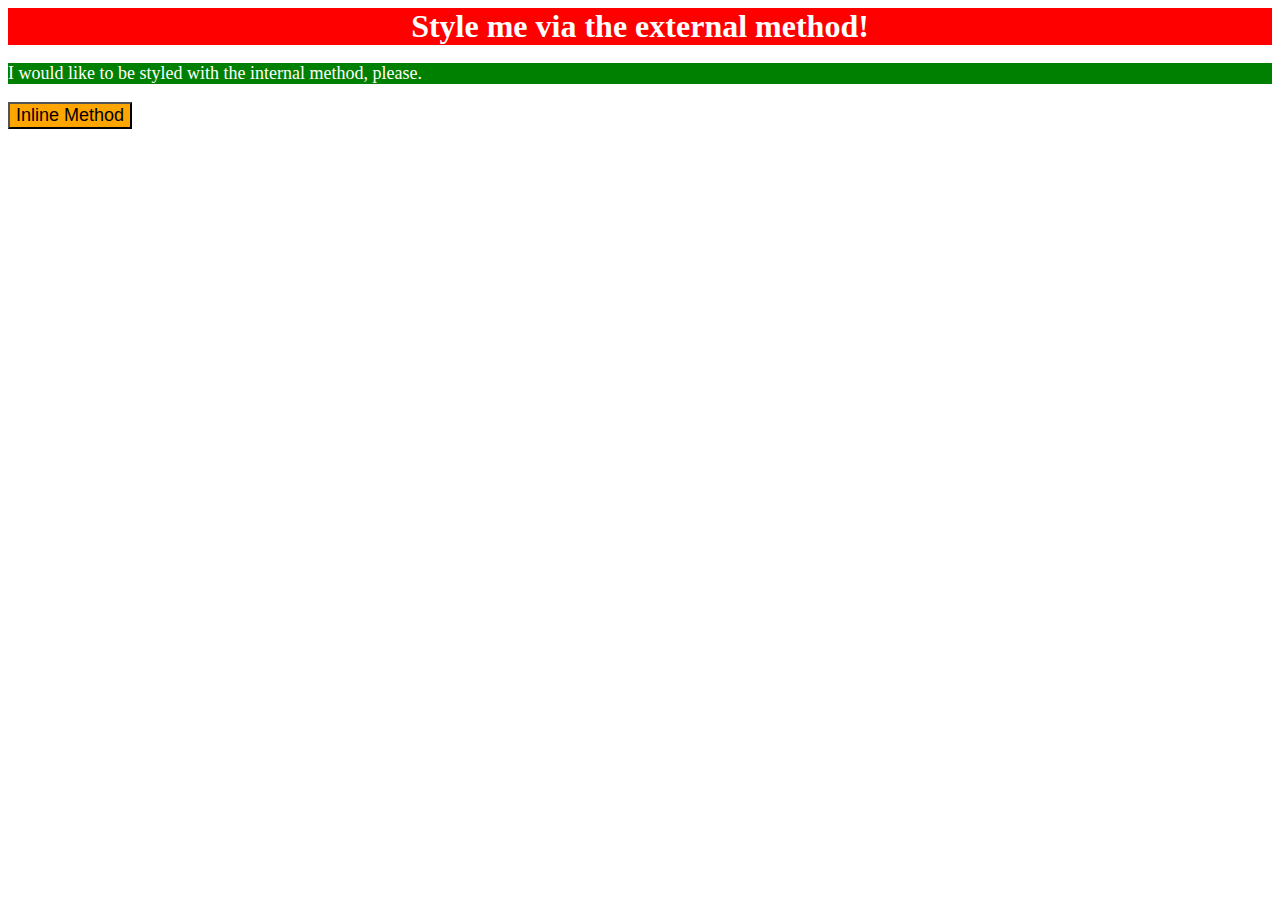
<file: foundations/01-css-methods/index.html>
<!DOCTYPE html>
<html lang="en">
<head>
  <meta charset="UTF-8">
  <title>Methods for Adding CSS</title>
  <link rel="stylesheet" href="style.css">

  <style>
    p {
      background-color: green;
      color: white;
      font-size: 18px;
    }

  </style>
  
</head>
<body>
  <div>Style me via the external method!</div>
  <p>I would like to be styled with the internal method, please.</p>
  <button style="background-color: orange; font-size: 18px;">Inline Method</button>
</body>
</html>
</file>
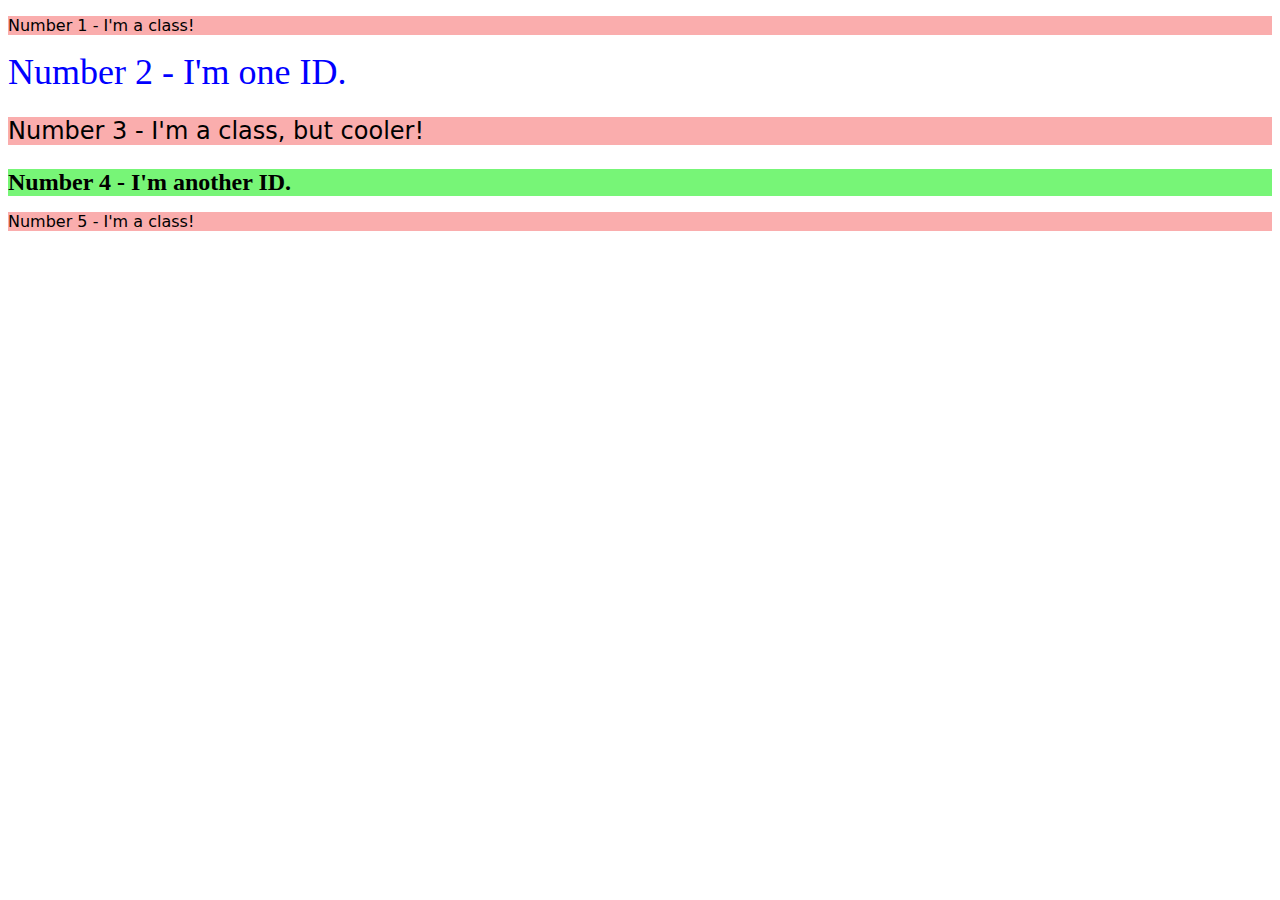
<file: foundations/02-class-id-selectors/index.html>
<!DOCTYPE html>
<html lang="en">
<head>
  <meta charset="UTF-8">
  <meta http-equiv="X-UA-Compatible" content="IE=edge">
  <meta name="viewport" content="width=device-width, initial-scale=1.0">
  <title>Class and ID Selectors</title>
  <link rel="stylesheet" href="style.css">
</head>
<body>
  <p class="text">Number 1 - I'm a class!</p>
  <div id="simple">Number 2 - I'm one ID.</div>
  <p class="maint">Number 3 - I'm a class, but cooler!</p>
  <div id="different">Number 4 - I'm another ID.</div>
  <p class="text"> Number 5 - I'm a class!</p>
</body>
</html>
</file>
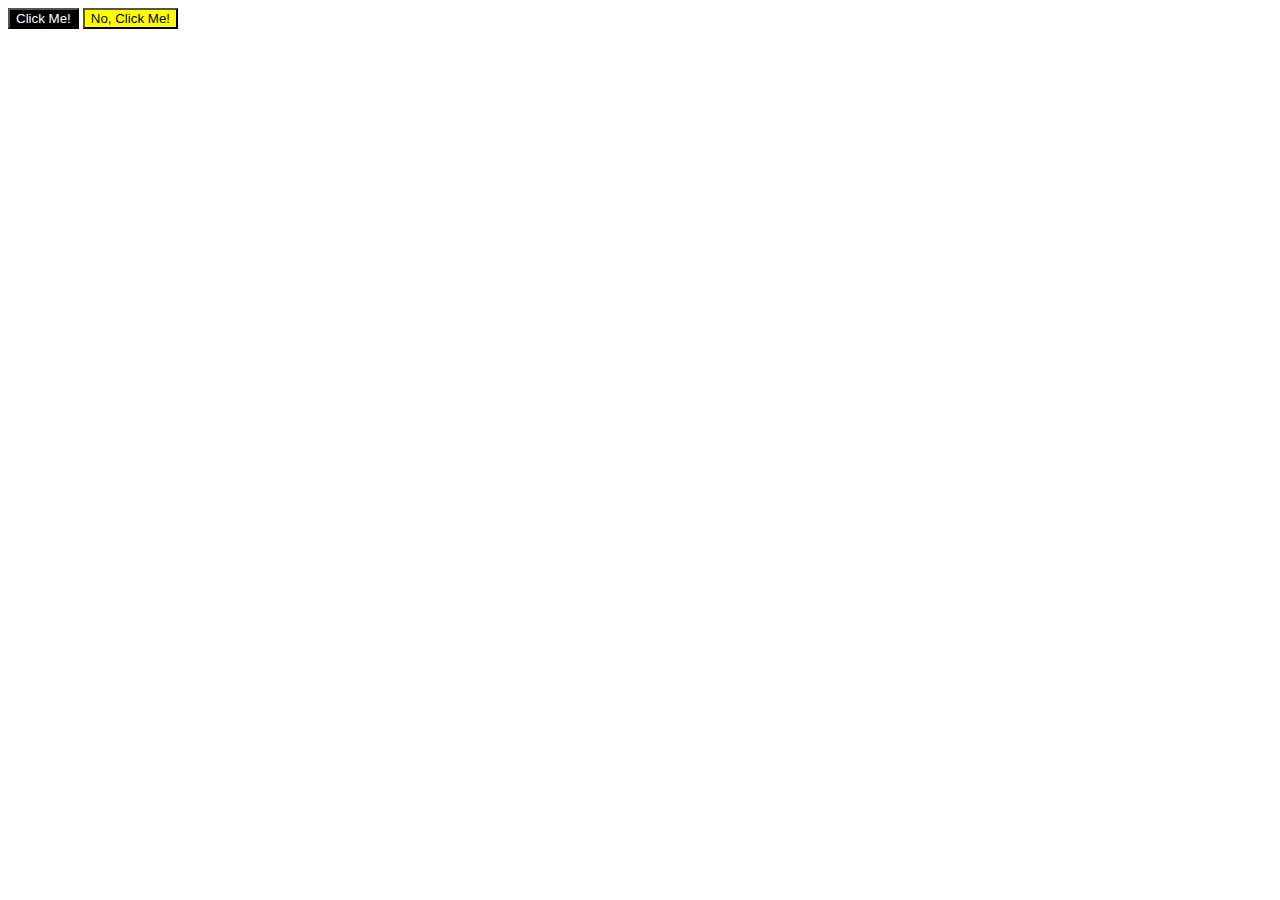
<file: foundations/03-grouping-selectors/index.html>
<!DOCTYPE html>
<html lang="en">
<head>
  <meta charset="UTF-8">
  <meta http-equiv="X-UA-Compatible" content="IE=edge">
  <meta name="viewport" content="width=device-width, initial-scale=1.0">
  <title>Grouping Selectors</title>
  <link rel="stylesheet" href="style.css">
</head>
<body>
  <button class="original">Click Me!</button>
  <button class="fake">No, Click Me!</button>
</body>
</html>
</file>
<file: foundations/01-css-methods/style.css>
div {
    color:white;
    background-color: red;
    font-size: 32px;
    text-align: center;
    font-weight: bold;
}
</file>
<file: foundations/02-class-id-selectors/style.css>
p.text {
    background-color: rgb(250, 173, 173);
    font-family: Verdana, DejaVu Sans, sans-serif;
}

p.maint {
    background-color: rgb(250, 173, 173);
    font-family: Verdana, DejaVu Sans, sans-serif;
    font-size: 24px;
}

#simple {
    color: blue;
    font-size: 36px;

}

#different {
    background-color: rgb(119, 245, 119);
    font-size: 24px;
    font-weight: bold;
}
</file>
<file: foundations/03-grouping-selectors/style.css>
.original
.fake {
    font-family: Helvetica, "Times New Roman", sans-serif;
    font-size: 28px;

}

.original {
    color: white;
    background-color: black;
}

.fake {
    background-color: yellow;
}
</file>
